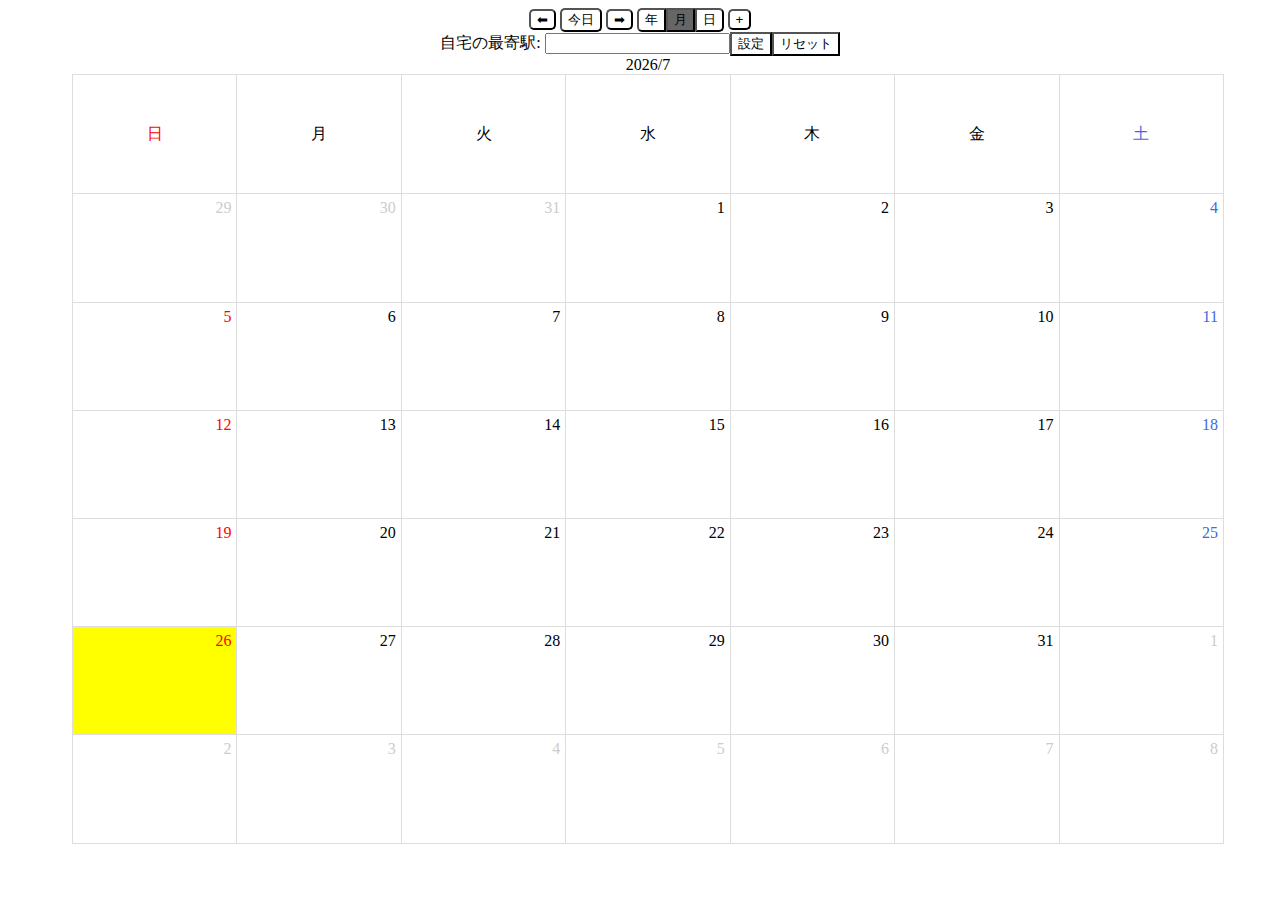
<file: index.html>
<!DOCTYPE html>
<html>

<head>
    <title>カレンダー</title>
    <meta charset="utf-8">
    <link rel="stylesheet" type="text/css" href="style.css">
    <script type="text/javascript" src="https://ajax.googleapis.com/ajax/libs/jquery/1.9.1/jquery.min.js"></script>
</head>

<body>
    
        <center>
            <button id="prev" type="button">⬅︎</button>
            <button id="today">今日</button>
            <button id="next" type="button">➡︎</button>
            <button id="year" type="button">年</button><button id="month" type="button" class="active">月</button><button id="dayButton">日</button>
            <button id="add">+</button>
            <br>
            自宅の最寄駅: <input type='text' id='originalStation'><input type='button' id='setStation' value='設定'><input type='button' id='resetStation' value="リセット">
        </center>
        <div id="parent">
            <div id='eventDetail'></div>
        </div>
    <script src="calendar.js"></script>
</body>

</html>
</file>
<file: style.css>
#calendar {
    display: flex;
    justify-content: center; /* 子要素をflexboxにより中央に配置する */
    align-items: center;  /* 子要素をflexboxにより中央に配置する */      /* インラインブロック要素にする */
    flex-wrap: wrap;
    width: 100%;
    height: 100%;
}

#parent {
    display: flex;
    justify-content: center; /* 子要素をflexboxにより中央に配置する */
    align-items: center;  /* 子要素をflexboxにより中央に配置する */      /* インラインブロック要素にする */
    flex-wrap: wrap;
    width: 100%;
    height: 95%;
    position: absolute;
}
/*
#container {
    display: flex;
    justify-content: center; 
    align-items: center; 
    flex-wrap: wrap;
    width: 100%;
    height: 100%;
}
*/

section.year {
    margin: 10px;
    display: flex;
    justify-content: center; /* 子要素をflexboxにより中央に配置する */
    align-items: center;  /* 子要素をflexboxにより中央に配置する */      /* インラインブロック要素にする */
    flex-wrap: wrap;

}

h1 {
    font-size: 18px;
}

table.month {
    border-spacing: 0;
    border-collapse: collapse;
    width: 90%;
    height: 90%;
    position: absolute;
    top: 0%;
    left: 5%;
    table-layout: fixed;
}

td.calendar_td.yeartd {
    text-align: center;
}

td.today_td.yeartd {
    text-align: center;
}

td.is-disabled.yeartd {
    text-align: center;
}

table.year {
    border-spacing: 0;
    border-collapse: collapse;
    width: 300px;
    height: 200px;
}

table.small {
    border-spacing: 0;
    border-collapse: collapse;
    position: absolute;
    top: 10px;
    right: 100px;
    width: 300px;
    height: 200px;
}


td {
    border: 1px solid #ddd;
    padding: 5px;
}

td.today_td {
    vertical-align: top;
    background-color: yellow;
    color: black;
    text-align: right;
}


td.week {
    color: black;
    text-align: center;
}

td.calendar_td {
    vertical-align: top;
    color: black;
    text-align: right;
}
td.calendar_td.ref {
    background-color: black;
    color: white;
    text-align: center;
    vertical-align: top;
}

td:first-child {
    color: red;
}

td:last-child {
    color: royalblue;
}

td.is-disabled {
    text-align: right;
    color: #ccc;
    vertical-align: top;
}

#year {
    border-top-left-radius: 5px;
    border-bottom-left-radius: 5px;
    margin: 0;
}
#month {
    margin: 0;
    border-radius: 1px;
}

#dayButton {
    border-top-right-radius: 5px;
    border-bottom-right-radius: 5px;
    margin: 0;
}

#dayButton.active {
    background-color: #666666
}

#year.active {
    background-color: #666666
}

#month.active {
    background-color: #666666
}

#prev {
    border-radius: 5px;
}

#prev:active {
    background-color: #666666
}

#next {
    border-radius: 5px;
}

#next:active {
    background-color: #666666
}

#today {
    border-radius: 5px;
}

#today:active {
    background-color: #666666;
}

td.timetd { 
    padding: 0;
    margin: 0;
    border-top-style: none;
    border-bottom-style: none;
    color: black;
    width: 30px;
    height: 10px;
    font-size: 10px;
}

td.schedule {
    padding: 0;
    margin: 0;
    border-top-style: none;
    border-bottom-style: none;
    color: black;
    width: 300px;
    height: 10px;
}

td.schedule.active {
    background-color: #CCFFFF;
}
hr {
    width: 300px;
}

span.eventForm {
    display: inline-block;
    width: 10em;
}

#delete {
    text-align: right;
}

#box {
    position: absolute;
    left: 10px;
    top: 10px;
    border: 1px solid #333333;
    border-radius: 10px;
    background-color: silver;
}

#detailBox {
    padding: 5px;
    border: 1px solid #333333;
    border-radius: 10px;
    position: absolute;
    width: 300px;
    top: 200px;
    left: 5%;
}
#complete {
    position: absolute;
    bottom: 0;
    right: 0;
    border-radius: 5px;
}

#add {
    border-radius: 5px;
}

#time {
    width: 25%;
    height: 100%;
    overflow-y: auto;
    position: absolute;
    left: 33%;
}

#container1 {
    width: 33%;
    height: 100%;
    position: absolute;
    left: 0;
}

#container3 {
    width: 33%;
    height: 100%;
    position: absolute;
    left: 66%;
}
#timetable {
    width: 90%;
    border-spacing: 0;
    border-collapse: collapse;
    position: absolute;
    table-layout: fixed;
    top: 0px;
    left: 5%;
}


.delete {
    position: absolute;
    text-align: center;
    right: 10px;
    width: 50px;
    height: 10px;
    background-color: white;
    font-size: 8px;
}

#deleteButton {
    position: absolute;
    right: 5px;
    border-radius: 5px;
}

div.event {
    text-align: center;
    color: orange;
}

div.assigned {
    width: 100%;
    font-size: 5px;
}
div.assigned:empty {
  height: 1em;
}

span.timeText {
    margin-left: 50px;
}

span.route {
    height: 80%;
    font-size: 8px;
}

a.route {
    color: black;
}

a.route:hover {
    color: red;
}

button {
    background-color: white;
}

input[type="button"] {
    background-color: white;
}
</file>
